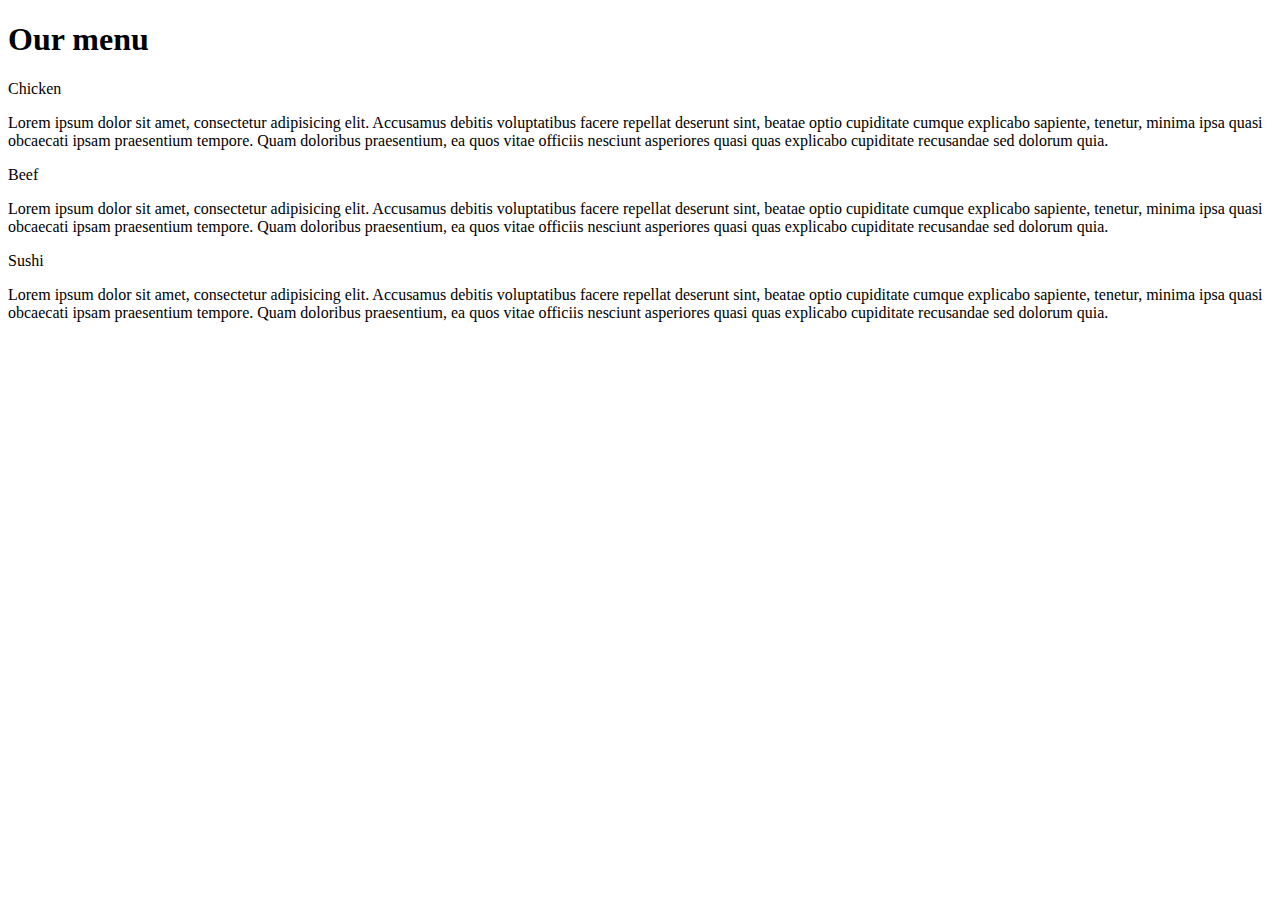
<file: abettermodule2-solution/index.html>
<!DOCTYPE html>
<html>
<meta charset="utf-8">
<head>
	<link rel="stylesheet" type="text/css" href="styles.css">
	<title>Assignment Solution for Module 2</title>

</head>
<body>
	<h1>Our menu</h1>
	
	<div class="row">
	  <div  class="col-lg-4 col-md-6 col-sm-12 container">
	   <p id="Chicken">Chicken</p>
        <p>Lorem ipsum dolor sit amet, consectetur adipisicing elit. Accusamus debitis voluptatibus facere repellat deserunt sint, beatae optio cupiditate cumque explicabo sapiente, tenetur, minima ipsa quasi obcaecati ipsam praesentium tempore. Quam doloribus praesentium, ea quos vitae officiis nesciunt asperiores quasi quas explicabo cupiditate recusandae sed dolorum quia.</p>	
      </div>
     
     
     
      <div  class="col-lg-4 col-md-6 col-sm-12 container">
       <p id="Beef">Beef</p>
         <p>Lorem ipsum dolor sit amet, consectetur adipisicing elit. Accusamus debitis voluptatibus facere repellat deserunt sint, beatae optio cupiditate cumque explicabo sapiente, tenetur, minima ipsa quasi obcaecati ipsam praesentium tempore. Quam doloribus praesentium, ea quos vitae officiis nesciunt asperiores quasi quas explicabo cupiditate recusandae sed dolorum quia.</p>
      </div>
  	 

  	 
      <div  class="col-lg-4 col-md-12 col-sm-12 container">
       <p id ="Sushi" >Sushi</p>
         <p>Lorem ipsum dolor sit amet, consectetur adipisicing elit. Accusamus debitis voluptatibus facere repellat deserunt sint, beatae optio cupiditate cumque explicabo sapiente, tenetur, minima ipsa quasi obcaecati ipsam praesentium tempore. Quam doloribus praesentium, ea quos vitae officiis nesciunt asperiores quasi quas explicabo cupiditate recusandae sed dolorum quia.</p>
      </div>
  </div>
  
  

</body>
</html>
</file>
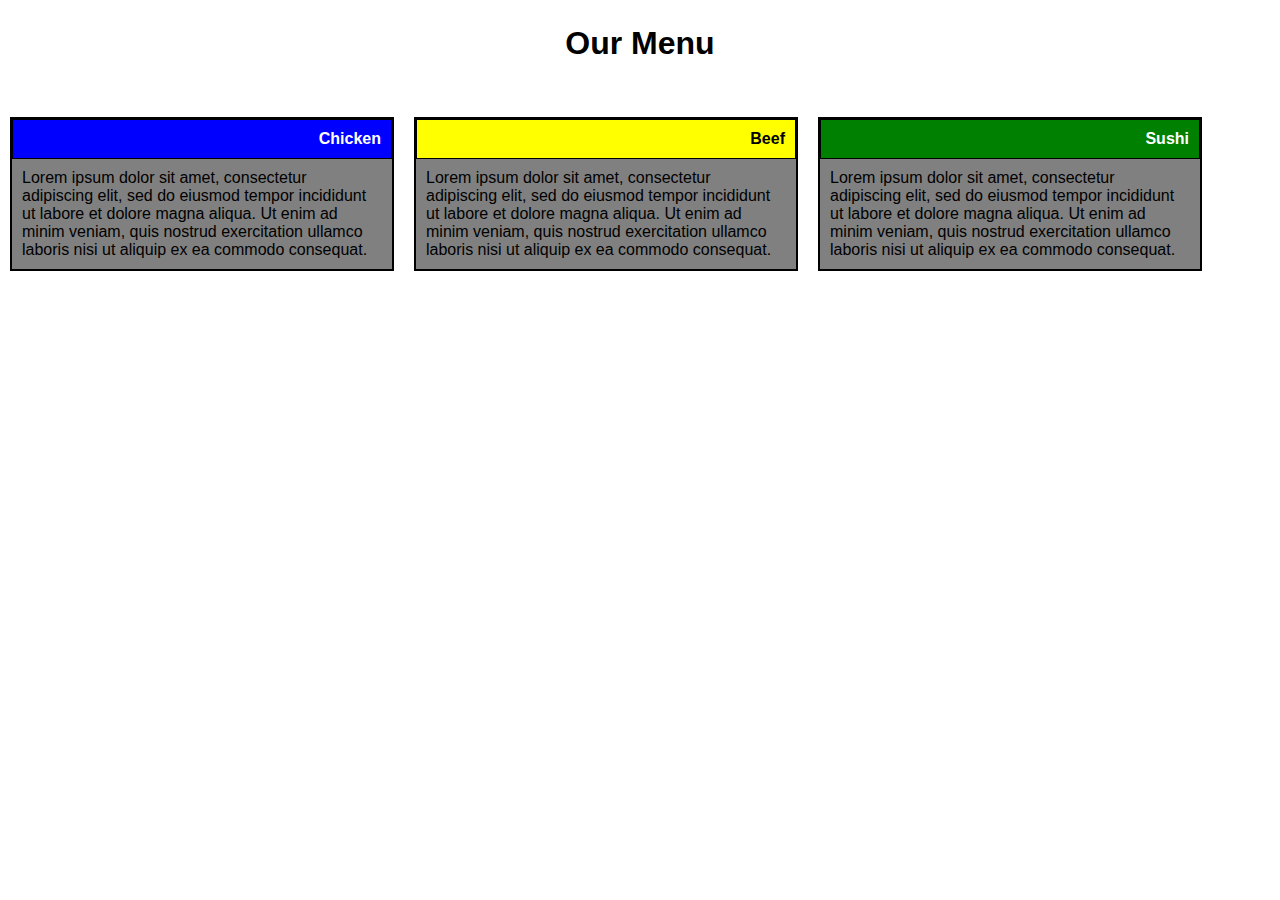
<file: module2-solution/index.html>
<!DOCTYPE html>
<html lang="en">
    <head>
        <meta charset="UTF-8">
        <meta http-equiv="X-UA-Compatible" content="IE=Edge">
        <meta name="viewport" content="width=device-width, initial-scale=1.0">
        <link rel="stylesheet" href="css/styles.css">
        <title>Module 2 Solution</title>
        <body>
        <h1>Our Menu</h1>
            <div class="pl1 pm1 ps1" id="box">
                <p class="boxtitle1">Chicken</p>
                <div class="boxtext">
                    Lorem ipsum dolor sit amet, consectetur adipiscing elit, sed do eiusmod tempor incididunt ut labore et dolore magna aliqua. Ut enim ad minim veniam, quis nostrud exercitation ullamco laboris nisi ut aliquip ex ea commodo consequat.
                </div>                    
            </div>

            <div class="pl1 pm2 ps2" id="box">
                    <p class="boxtitle2">Beef</p>
                    <div class="boxtext">
                        Lorem ipsum dolor sit amet, consectetur adipiscing elit, sed do eiusmod tempor incididunt ut labore et dolore magna aliqua. Ut enim ad minim veniam, quis nostrud exercitation ullamco laboris nisi ut aliquip ex ea commodo consequat.
                    </div>                    
            </div>

            <div class="pl3 pm3 ps3" id="box">
                    <p class="boxtitle3">Sushi</p>
                    <div class="boxtext">
                        Lorem ipsum dolor sit amet, consectetur adipiscing elit, sed do eiusmod tempor incididunt ut labore et dolore magna aliqua. Ut enim ad minim veniam, quis nostrud exercitation ullamco laboris nisi ut aliquip ex ea commodo consequat.
                    </div>                    
            </div>
        </body>
    </head>
</html>
</file>
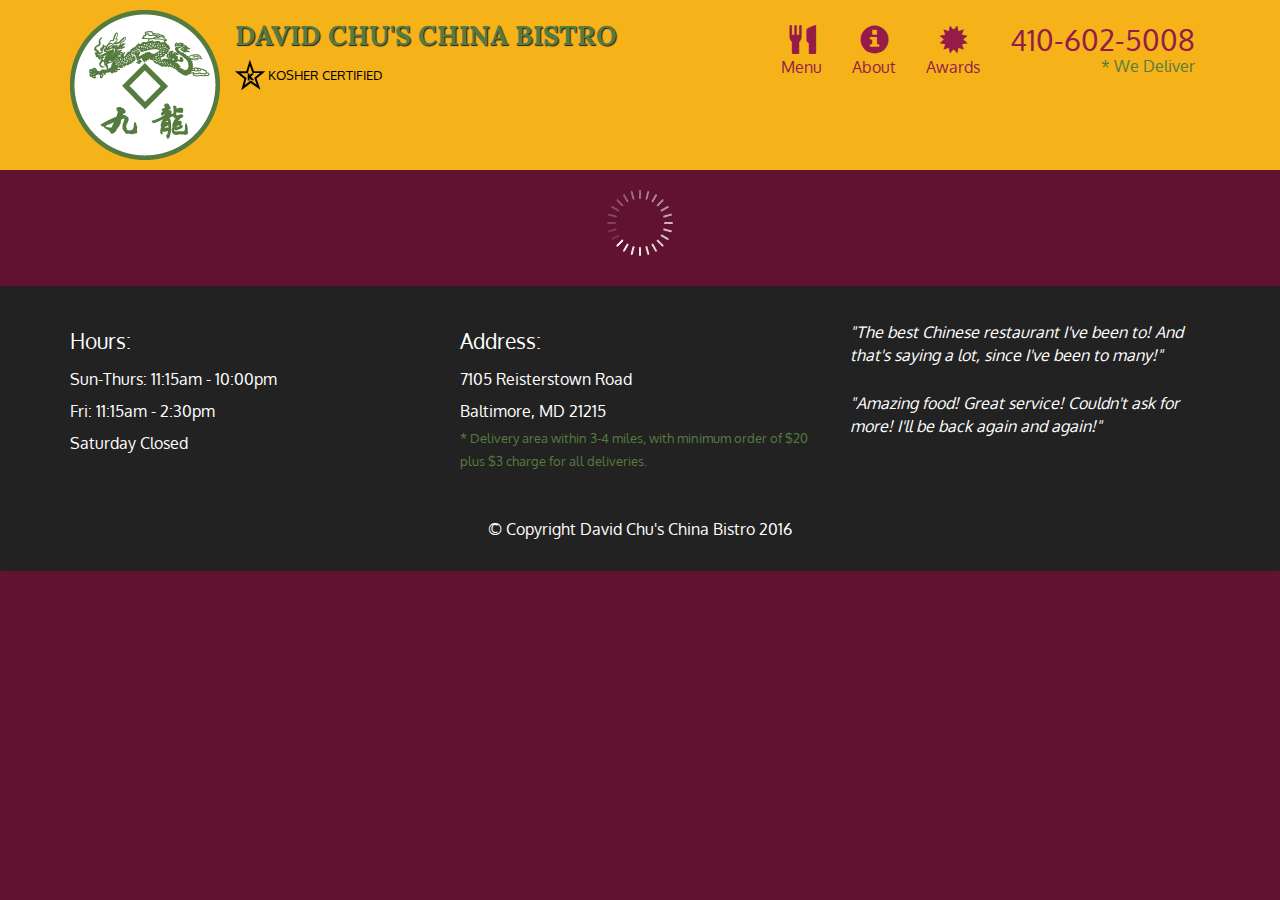
<file: module5-solution/index.html>
<!doctype html>
<html lang="en">
  <head>
    <meta charset="utf-8">
    <meta http-equiv="X-UA-Compatible" content="IE=edge">
    <meta name="viewport" content="width=device-width, initial-scale=1">
    <title>David Chu's China Bistro</title>
    <link rel="stylesheet" href="css/bootstrap.min.css">
    <link rel="stylesheet" href="css/styles.css">
    <link href='https://fonts.googleapis.com/css?family=Oxygen:400,300,700' rel='stylesheet' type='text/css'>
    <link href='https://fonts.googleapis.com/css?family=Lora' rel='stylesheet' type='text/css'>
  </head>
<body>
  <header>
    <nav id="header-nav" class="navbar navbar-default">
      <div class="container">
        <div class="navbar-header">
          <a href="index.html" class="pull-left visible-md visible-lg">
            <div id="logo-img" alt="Logo image"></div>
          </a>

          <div class="navbar-brand">
            <a href="index.html"><h1>David Chu's China Bistro</h1></a>
            <p>
              <img src="images/star-k-logo.png" alt="Kosher certification">
              <span>Kosher Certified</span>
            </p>
          </div>

          <button id="navbarToggle" type="button" class="navbar-toggle collapsed" data-toggle="collapse" data-target="#collapsable-nav" aria-expanded="false">
            <span class="sr-only">Toggle navigation</span>
            <span class="icon-bar"></span>
            <span class="icon-bar"></span>
            <span class="icon-bar"></span>
          </button>
        </div>
        
        <div id="collapsable-nav" class="collapse navbar-collapse">
           <ul id="nav-list" class="nav navbar-nav navbar-right">
            <li id="navHomeButton" class="visible-xs active">
              <a href="index.html">
                <span class="glyphicon glyphicon-home"></span> Home</a>
            </li>
            <li id="navMenuButton">
              <a href="#" onclick="$dc.loadMenuCategories();">
                <span class="glyphicon glyphicon-cutlery"></span><br class="hidden-xs"> Menu</a>
            </li>
            <li>
              <a href="#">
                <span class="glyphicon glyphicon-info-sign"></span><br class="hidden-xs"> About</a>
            </li>
            <li>
              <a href="#">
                <span class="glyphicon glyphicon-certificate"></span><br class="hidden-xs"> Awards</a>
            </li>
            <li id="phone" class="hidden-xs">
              <a href="tel:410-602-5008">
                <span>410-602-5008</span></a><div>* We Deliver</div>
            </li>
          </ul><!-- #nav-list -->
        </div><!-- .collapse .navbar-collapse -->
      </div><!-- .container -->
    </nav><!-- #header-nav -->
  </header>

  <div id="call-btn" class="visible-xs">
    <a class="btn" href="tel:410-602-5008">
    <span class="glyphicon glyphicon-earphone"></span>
    410-602-5008
    </a>
  </div>
  <div id="xs-deliver" class="text-center visible-xs">* We Deliver</div>

  <div id="main-content" class="container"></div>

  <footer class="panel-footer">
    <div class="container">
      <div class="row">
        <section id="hours" class="col-sm-4">
          <span>Hours:</span><br>
          Sun-Thurs: 11:15am - 10:00pm<br>
          Fri: 11:15am - 2:30pm<br>
          Saturday Closed
          <hr class="visible-xs">
        </section>
        <section id="address" class="col-sm-4">
          <span>Address:</span><br>
          7105 Reisterstown Road<br>
          Baltimore, MD 21215
          <p>* Delivery area within 3-4 miles, with minimum order of $20 plus $3 charge for all deliveries.</p>
          <hr class="visible-xs">
        </section>
        <section id="testimonials" class="col-sm-4">
          <p>"The best Chinese restaurant I've been to! And that's saying a lot, since I've been to many!"</p>
          <p>"Amazing food! Great service! Couldn't ask for more! I'll be back again and again!"</p>
        </section>
      </div>
      <div class="text-center">&copy; Copyright David Chu's China Bistro 2016</div>
    </div>
  </footer>

  <!-- jQuery (Bootstrap JS plugins depend on it) -->
  <script src="js/jquery-2.1.4.min.js"></script>
  <script src="js/bootstrap.min.js"></script>
  <script src="js/ajax-utils.js"></script>
  <script src="js/script.js"></script>
</body>
</html>
</file>
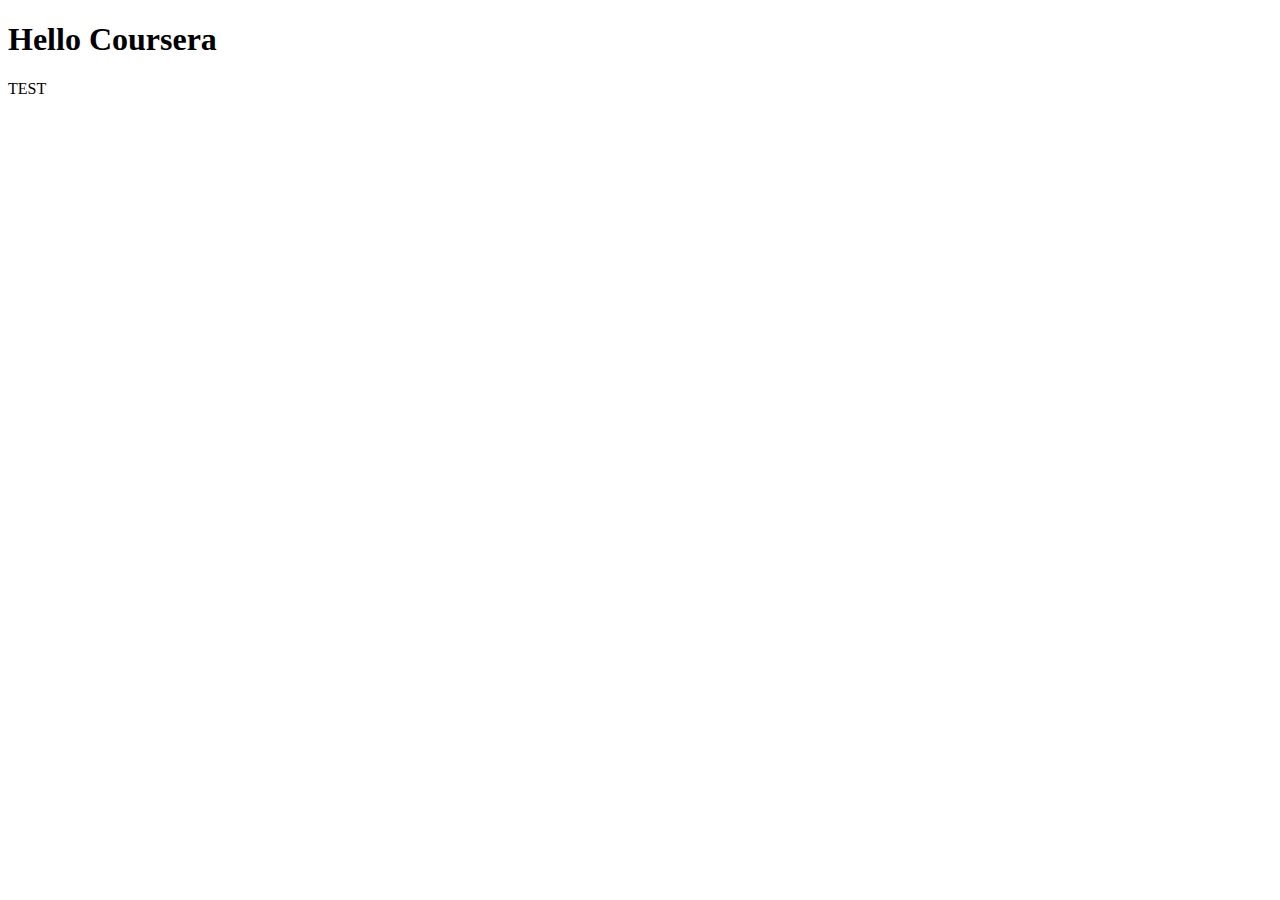
<file: site/index.html>
<!DOCTYPE html>
<html lang="en">
<head>
    <meta charset="UTF-8">
    <meta http-equiv="X-UA-Compatible" content="IE=edge">
    <meta name="viewport" content="width=<device-width>, initial-scale=1.0">
    <title>Document</title>
</head>
<body>
    <h1>Hello Coursera</h1>
    <P>TEST</P>
</body>
</html>
</file>
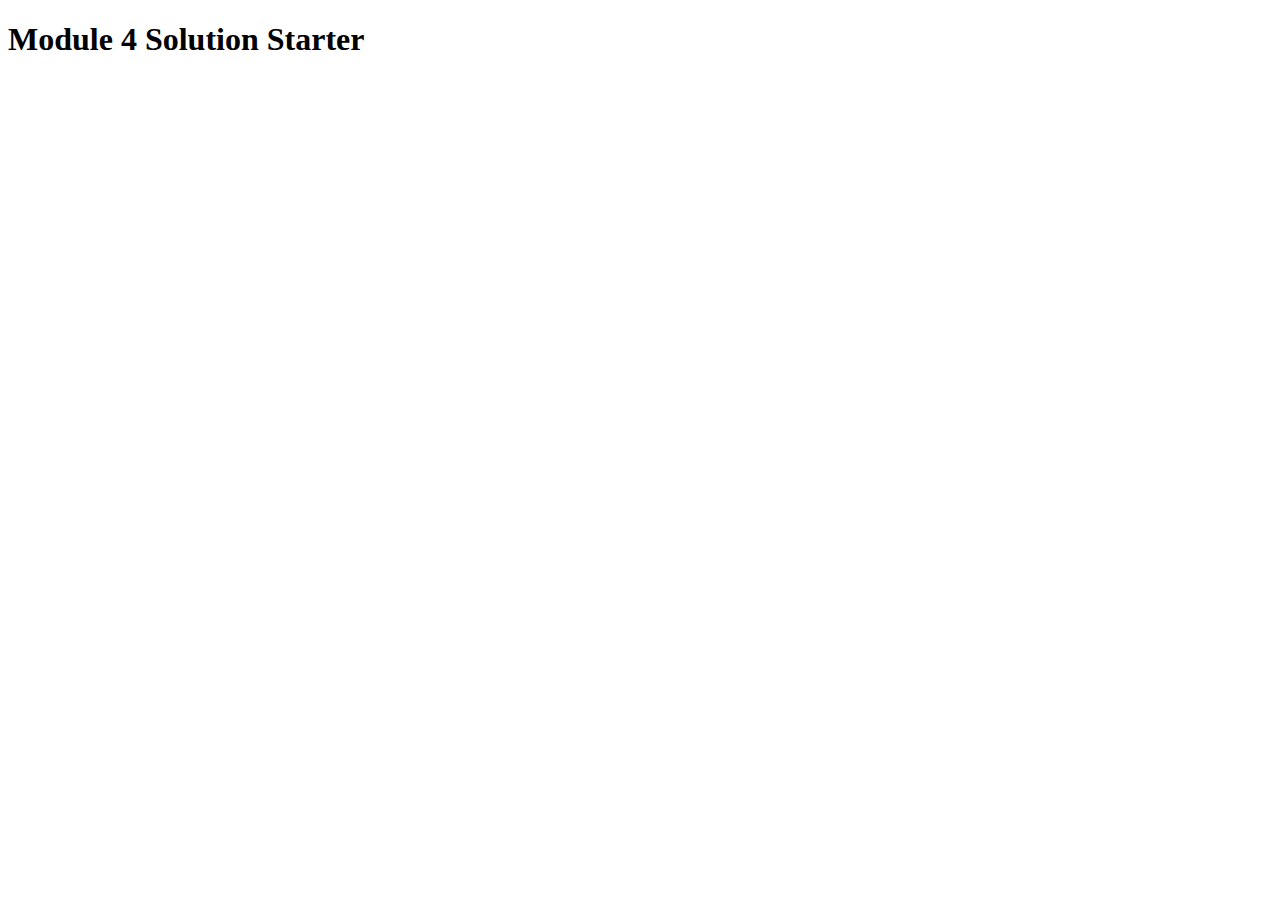
<file: module4-solution/easier/index.html>
<!DOCTYPE html>
<html>
<head>
  <meta charset="utf-8">
  <title>Module 4 Solution Starter</title>
  <script src="SpeakHello.js"></script>
  <script src="SpeakGoodBye.js"></script>
  <script src="script.js"></script>
</head>
<body>
  <h1>Module 4 Solution Starter</h1>
</body>
</html>
</file>
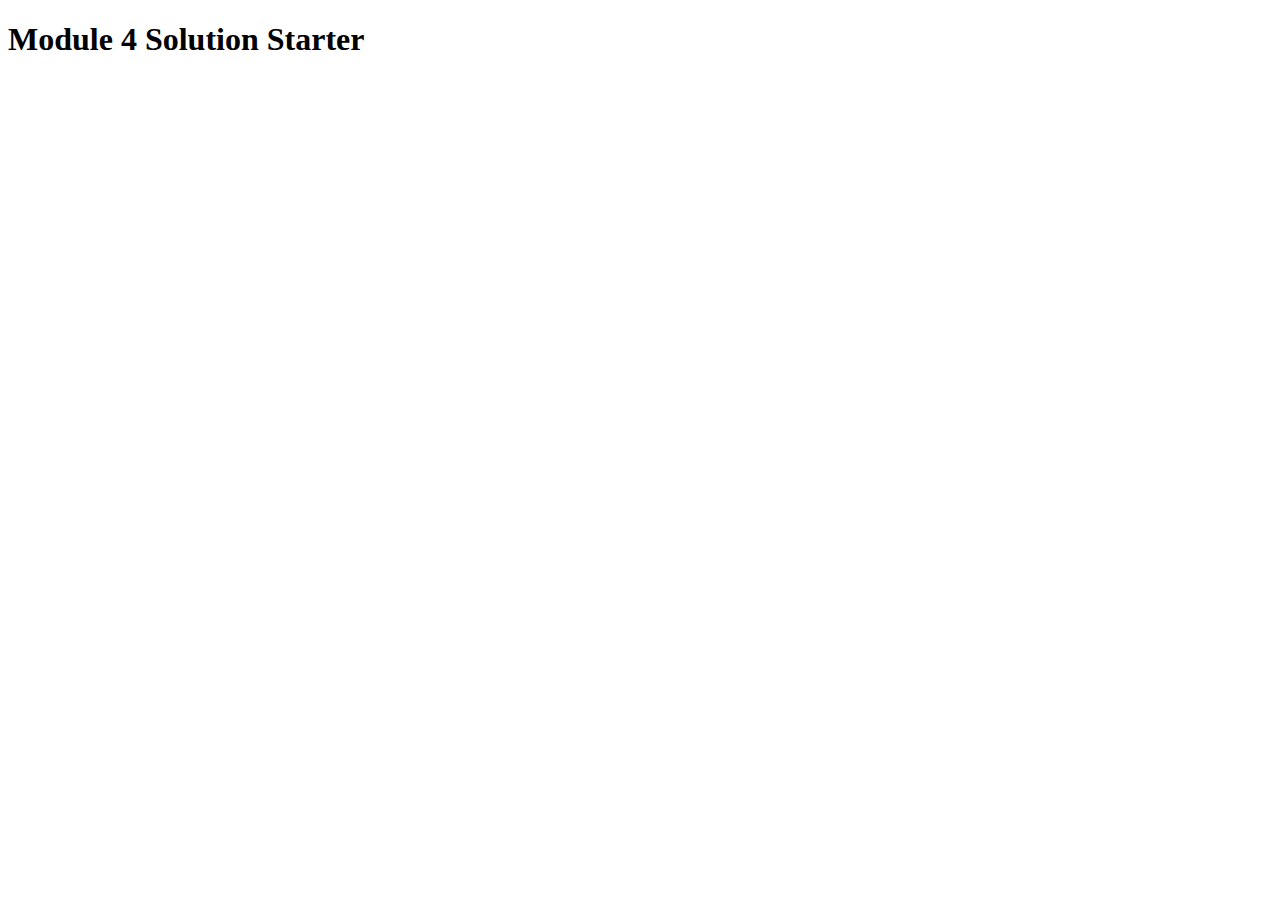
<file: module4-solution/harder/index.html>
<!DOCTYPE html>
<html>
<head>
  <meta charset="utf-8">
  <title>Module 4 Solution Starter</title>
  <script>
    var names = []; // DO NOT REMOVE
  </script>
  <script src="SpeakHello.js"></script>
  <script src="SpeakGoodBye.js"></script>
  <script src="script.js"></script>
</head>
<body>
  <h1>Module 4 Solution Starter</h1>
</body>
</html>
</file>
<file: abettermodule2-solution/styles.css>
/* Chicken */

position: absolute;
    top: -4px;
    right: 0px;
    padding: 3px;
    height: 30px;
    width: 90px;
    font-size: 20px;
    background-color: #ABEBC6;
}
</file>
<file: module2-solution/css/styles.css>
* {
  box-sizing: border-box;
  margin: 0;
  padding: 0;
  font-family: Verdana, Geneva, Tahoma, sans-serif;
}

h1 {
  text-align: center;
  margin: 25px;
}

#box {
    margin: 10px;
    background-color: gray;
    position: relative;
    border: 2px solid black;
    top: 20px;
}

.boxtitle1 {
    padding: 10px;
    text-align: right;
    font-weight: bold;
    border: 1px solid black;
    background-color: blue;
    color: white
}

.boxtitle2 {
    padding: 10px;
    text-align: right;
    font-weight: bold;
    border: 1px solid black;
    background-color: yellow;
    color: black;
  }

  .boxtitle3 {
    padding: 10px;
    text-align: right;
    font-weight: bold;
    border: 1px solid black;
    background-color: green;
    color: white;
  }

.boxtext {
    margin: 10px;
}

@media (min-width: 992px) {
    .pl1, .pl2, .pl3 {
        float: left;
        margin: 10px;
    }

    .pl1 {
        width: 30%;
    }
    .pl2 {
        width: 30%;
    }
    .pl3 {
        width: 30%;
    }
}

@media (min-width: 768px) and (max-width: 991px) {
    .pm1, .pm2, .pm3 {
        float: left;
        margin: 10px;
    }

    .pm1 {
        width: 45%;
    }
    .pm2 {
        width: 45%;
    }
    .pm3 {
        width: 92.2%;
    }
}

@media (max-width: 767px) {
    .ps1, .ps2, .ps3 {
        float: left;
        margin: 10px;
    }

    .ps1 {
        width: 92.2%;
    }
    .ps2 {
        width: 92.2%;
    }
    .ps3 {
        width: 92.2%;
    }
  }
</file>
<file: module5-solution/css/styles.css>
body {
  font-size: 16px;
  color: #fff;
  background-color: #61122f;
  font-family: 'Oxygen', sans-serif;
}

/** HEADER **/
#header-nav {
  background-color: #f6b319;
  border-radius: 0;
  border: 0;
}

#logo-img {
  background: url('../images/restaurant-logo_large.png') no-repeat;
  width: 150px;
  height: 150px;
  margin: 10px 15px 10px 0;
}

.navbar-brand {
  padding-top: 25px;
}
.navbar-brand h1 { /* Restaurant name */
  font-family: 'Lora', serif;
  color: #557c3e;
  font-size: 1.5em;
  text-transform: uppercase;
  font-weight: bold;
  text-shadow: 1px 1px 1px #222;
  margin-top: 0;
  margin-bottom: 0;
  line-height: .75;
}
.navbar-brand a:hover, .navbar-brand a:focus {
  text-decoration: none;
}
.navbar-brand p { /* Kosher cert */
  color: #000;
  text-transform: uppercase;
  font-size: .7em;
  margin-top: 15px;
}
.navbar-brand p span { /* Star-K */
  vertical-align: middle;
}

#nav-list {
  margin-top: 10px;
}
#nav-list a {
  color: #951C49;
  text-align: center;
}
#nav-list a:hover {
  background: #E7E7E7;
}
#nav-list a span {
  font-size: 1.8em;
}

#phone {
  margin-top: 5px;
}
#phone a { /* Phone number */
  text-align: right;
  padding-bottom: 0;
}
#phone div { /* We Deliver */
  color: #557c3e;
  text-align: right;
  padding-right: 15px;
}

.navbar-header button.navbar-toggle, .navbar-header .icon-bar {
  border: 1px solid #61122f;
}
.navbar-header button.navbar-toggle {
  clear: both;
  margin-top: -30px;
}
/* END HEADER */

/* FOOTER */
.panel-footer {
  margin-top: 30px;
  padding-top: 35px;
  padding-bottom: 30px;
  background-color: #222;
  border-top: 0;
}
.panel-footer div.row {
  margin-bottom: 35px;
}
#hours, #address {
  line-height: 2;
}
#hours > span, #address > span {
  font-size: 1.3em;
}
#address p {
  color: #557c3e;
  font-size: .8em;
  line-height: 1.8;
}
#testimonials {
  font-style: italic;
}
#testimonials p:nth-child(2) {
  margin-top: 25px;
}
/* END FOOTER */



/* HOME PAGE */
.container .jumbotron {
  box-shadow: 0 0 50px #3F0C1F;
  border: 2px solid #3F0C1F;
}

#menu-tile, #specials-tile, #map-tile {
  height: 250px;
  width: 100%;
  margin-bottom: 15px;
  position: relative;
  border: 2px solid #3F0C1F;
  overflow: hidden;
}
#menu-tile:hover, #specials-tile:hover, #map-tile:hover {
  box-shadow: 0 1px 5px 1px #cccccc;
}
#menu-tile {
  background: url('../images/menu-tile.jpg') no-repeat;
  background-position: center;
}
#specials-tile {
  background: url('../images/specials-tile.jpg') no-repeat;
  background-position: center;
}
#menu-tile span, #specials-tile span, #map-tile span {
  position: absolute;
  bottom: 0;
  right: 0;
  width: 100%;
  text-align: center;
  font-size: 1.6em;
  text-transform: uppercase;
  background-color: #000;
  color: #fff;
  opacity: .8;
}
/* END HOME PAGE */

/* MENU CATEGORIES PAGE */
.category-tile { 
  position: relative;
  border: 2px solid #3F0C1F;
  overflow: hidden;
  width: 200px;
  height: 200px;
  margin: 0 auto 15px;
}
.category-tile span {
  position: absolute;
  bottom: 0;
  right: 0;
  width: 100%;
  text-align: center;
  font-size: 1.2em;
  text-transform: uppercase;
  background-color: #000;
  color: #fff;
  opacity: .8;
}
.category-tile:hover {
  box-shadow: 0 1px 5px 1px #cccccc;
}

#menu-categories-title + div {
  margin-bottom: 50px;
}
/* END MENU CATEGORIES PAGE */

/* SINGLE CATEGORY PAGE */
.menu-item-tile {
  margin-bottom: 25px;
}
.menu-item-tile hr {
  width: 80%;
}
.menu-item-tile .menu-item-price {
  font-size: 1.1em;
  text-align: right;
  margin-top: -15px;
  margin-right: -15px;
}
.menu-item-tile .menu-item-price span {
  font-size: .6em;
}
.menu-item-photo {
  position: relative;
  border: 2px solid #3F0C1F; 
  overflow: hidden;
  padding: 0;
  margin-right: -15px;
  margin-left: auto;
  margin-bottom: 20px;
  max-width: 250px;
}
.menu-item-photo div {
  position: absolute;
  bottom: 0;
  right: 0;
  width: 80px;
  background-color: #557c3e;
  text-align: center;
}
.menu-item-description {
  padding-right: 30px;
}
h3.menu-item-title {
  margin: 0 0 10px;
}
.menu-item-details {
  font-size: .9em;
  font-style: italic;
}
/* END SINGLE CATEGORY PAGE */


/********** Large devices only **********/
@media (min-width: 1200px) {
  .container .jumbotron {
    background: url('../images/jumbotron_1200.jpg') no-repeat;
    height: 675px;
  }
}

/********** Medium devices only **********/
@media (min-width: 992px) and (max-width: 1199px) {
  /* Header */
  #logo-img {
    background: url('../images/restaurant-logo_medium.png') no-repeat;
    width: 100px;
    height: 100px;
    margin: 5px 5px 5px 0;
  }
  /* End Header */

  /* Home Page */
  .container .jumbotron {
    background: url('../images/jumbotron_992.jpg') no-repeat;
    height: 558px;
  }
  /* End Home Page */
}

/********** Small devices only **********/
@media (min-width: 768px) and (max-width: 991px) {
  /* Home Page */
  .container .jumbotron {
    background: url('../images/jumbotron_768.jpg') no-repeat;
    height: 432px;
  }
  /* End Home Page */
}

/********** Extra small devices only **********/
@media (max-width: 767px) {
  /* Header */
  .navbar-brand {
    padding-top: 10px;
    height: 80px;
  }
  .navbar-brand h1 { /* Restaurant name */
    padding-top: 10px;
    font-size: 5vw; /* 1vw = 1% of viewport width */
  }
  .navbar-brand p { /* Kosher cert */
    font-size: .6em;
    margin-top: 12px;
  }
  .navbar-brand p img { /* Star-K */
    height: 20px;
  }

  #collapsable-nav a { /* Collapsed nav menu text */
    font-size: 1.2em;
  }
  #collapsable-nav a span { /* Collapsed nav menu glyph */
    font-size: 1em;
    margin-right: 5px;
  }

  #call-btn > a {
    font-size: 1.5em;
    display: block;
    margin: 0 20px;
    padding: 10px;
    border: 2px solid #fff;
    background-color: #f6b319;
    color: #951c49;
  }
  #xs-deliver {
    margin-top: 5px;
    font-size: .7em;
    letter-spacing: .1em;
    text-transform: uppercase;
  }
  /* End Header */

  /* Footer */
  .panel-footer section {
    margin-bottom: 30px;
    text-align: center;
  }
  .panel-footer section:nth-child(3) {
    margin-bottom: 0; /* margin already exists on the whole row */
  }
  .panel-footer section hr {
    width: 50%;
  }
  /* End Footer */

  /* Home Page */
  .container .jumbotron {
    margin-top: 30px;
    padding: 0;
  }
  #menu-tile, #specials-tile {
    width: 360px;
    margin: 0 auto 15px;
  }

  .menu-item-photo {
    margin-right: auto;
  }
  .menu-item-tile .menu-item-price {
    text-align: center;
  }
  .menu-item-description {
    text-align: center;;
  }
}


/********** Super extra small devices Only :-) (e.g., iPhone 4) **********/
@media (max-width: 479px) {
  /* Header */
  .navbar-brand h1 { /* Restaurant name */
    padding-top: 5px;
    font-size: 6vw;
  }
  /* End Header */
  
  /* Home page */
  #menu-tile, #specials-tile {
    width: 280px;
    margin: 0 auto 15px;
  }

  .col-xxs-12 {
    position: relative;
    min-height: 1px;
    padding-right: 15px;
    padding-left: 15px;
    float: left;
    width: 100%;
  }
}
</file>
